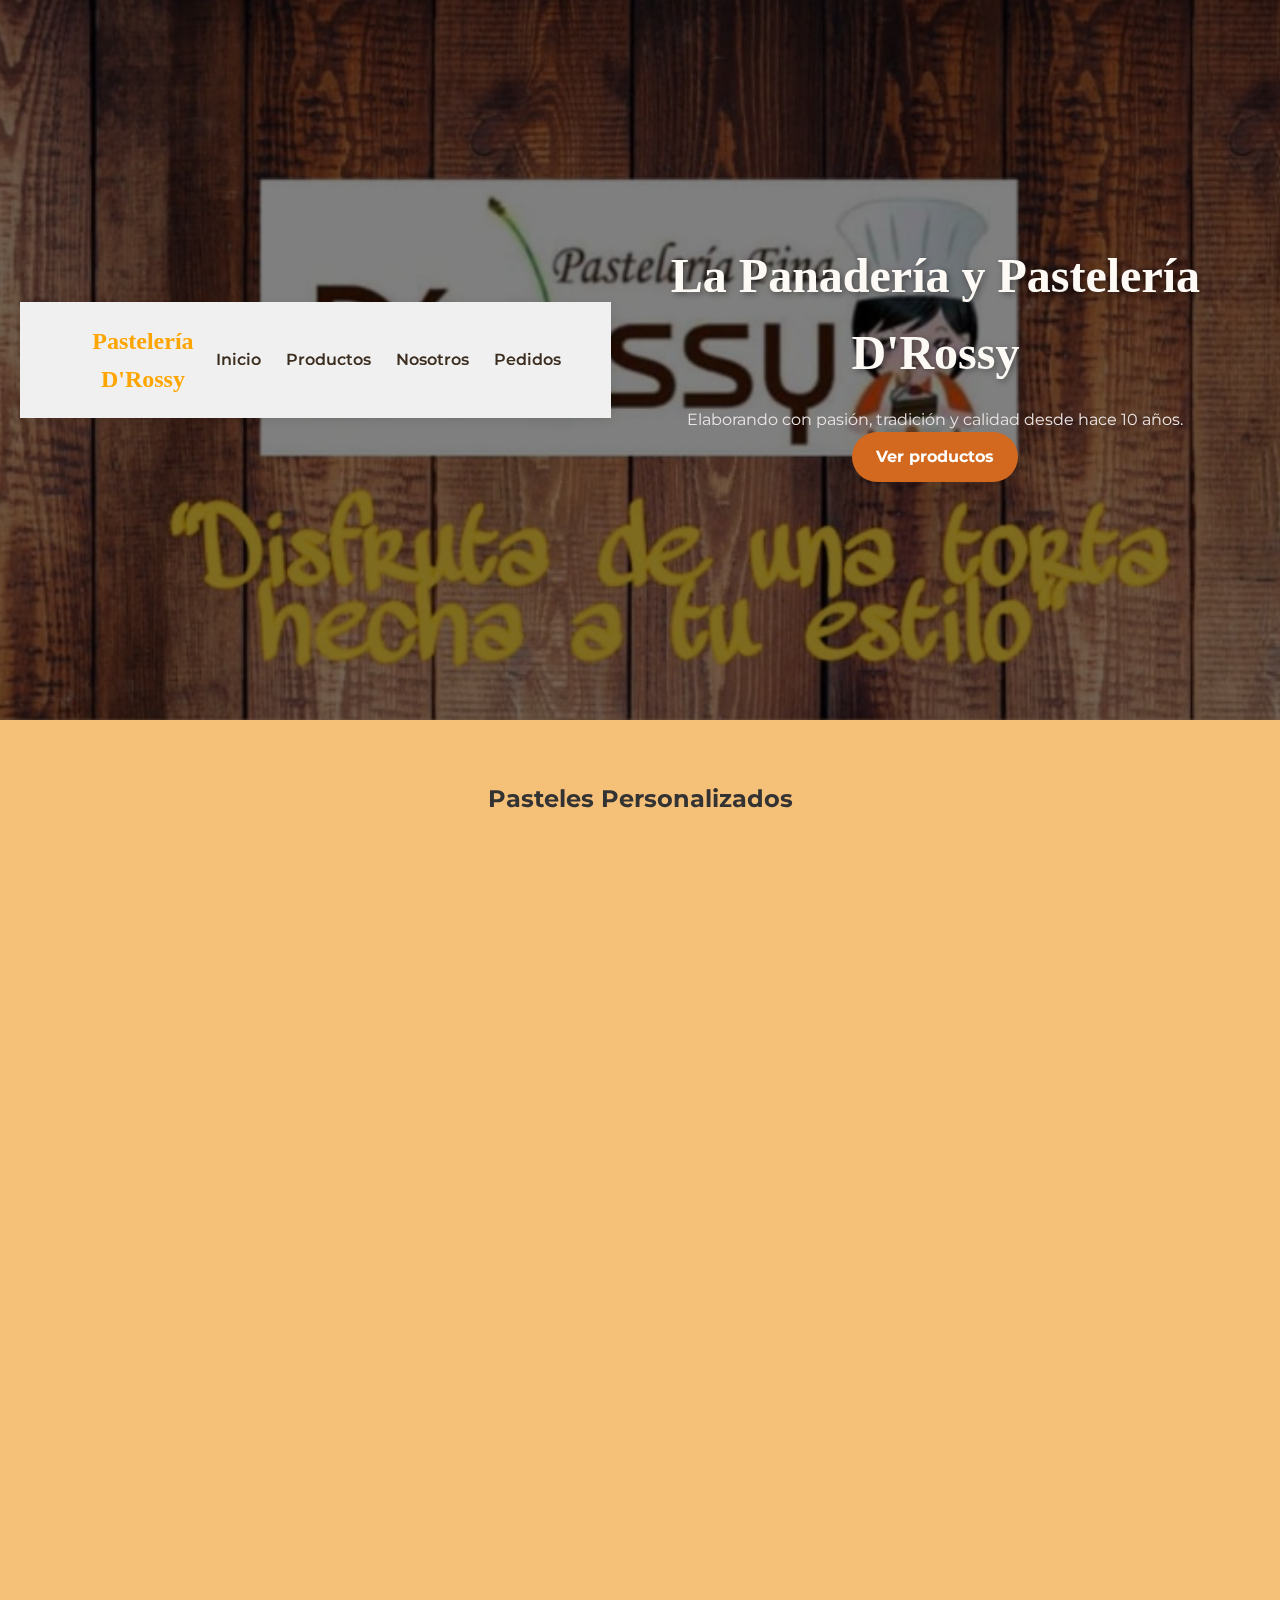
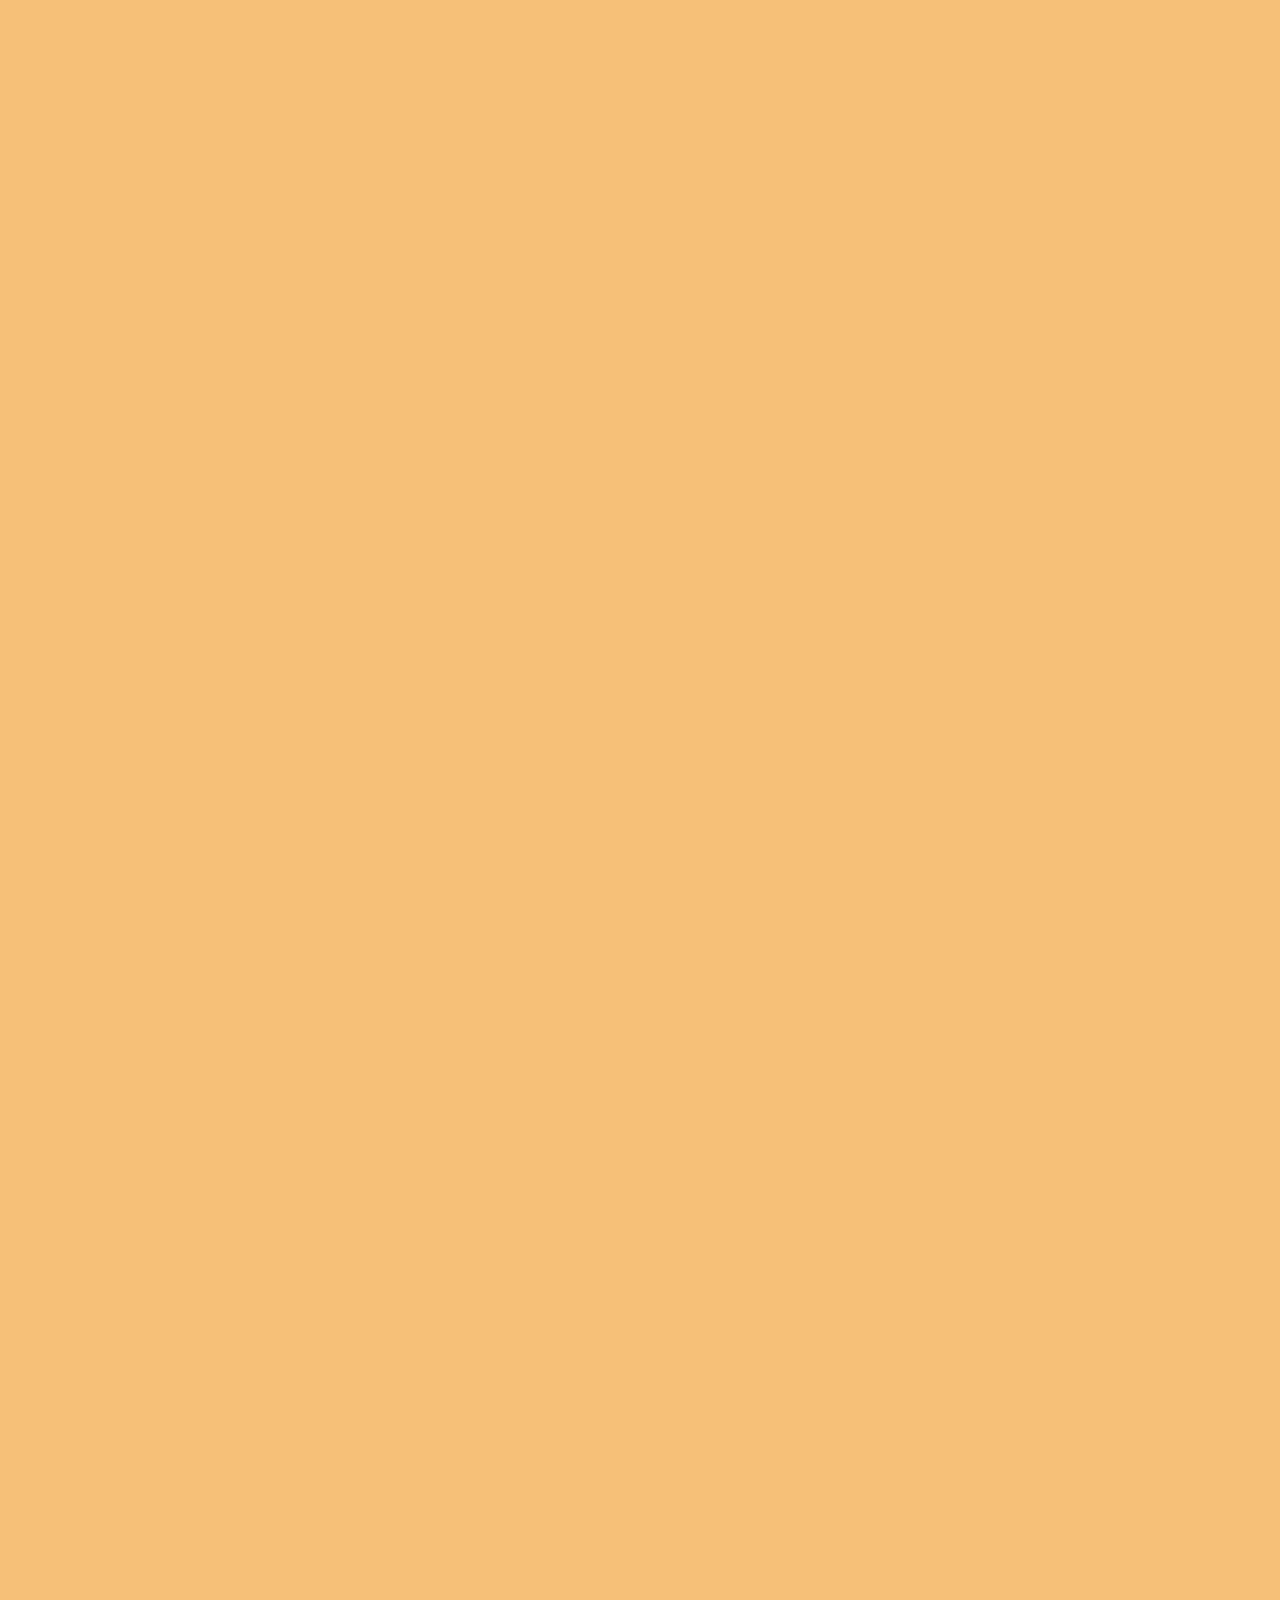
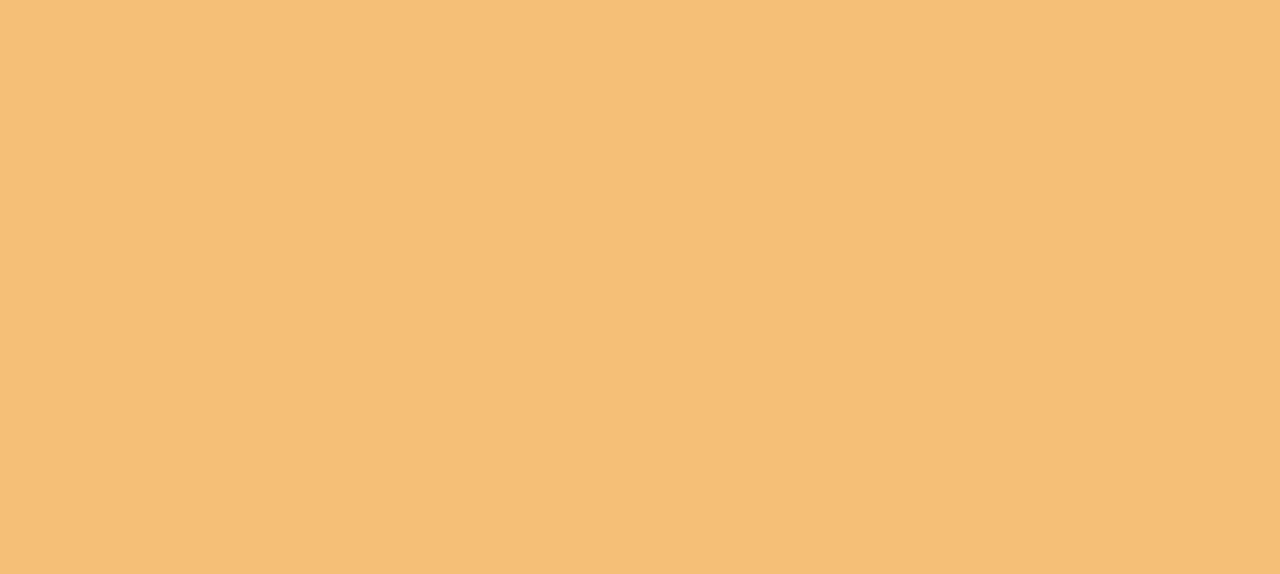
<file: index.html>
<!DOCTYPE html>
<html lang="es">
<head>
  <meta charset="UTF-8">
  <title>Pastelería D'Rossy</title>
  <link rel="stylesheet" href="estilos.css">
  <link href="https://fonts.googleapis.com/css2?family=Montserrat:wght@400;600;700&display=swap" rel="stylesheet">
  <!-- AOS: Animate On Scroll Library -->
  <link href="https://unpkg.com/aos@2.3.4/dist/aos.css" rel="stylesheet">
  <style>
    * {
      margin: 0;
      padding: 0;
      box-sizing: border-box;
      font-family: 'Montserrat', sans-serif;
    }

    body {
      background: #f5c179;
      color: #333;
      line-height: 1.6;
    }

    h1, h2, h3 {
      color: #333;
      font-weight: 700;
    }

    a {
      text-decoration: none;
      color: inherit;
    }

    .btn {
      display: inline-block;
      background: orange;
      color: white;
      padding: 12px 25px;
      border-radius: 30px;
      font-weight: bold;
      transition: 0.3s;
    }

    .btn:hover {
      background: #ff7b00;
      transform: scale(1.05);
    }

    .nav-bar {
      display: flex;
      justify-content: space-between;
      align-items: center;
      padding: 20px 50px;
      background: rgb(240, 240, 240);
      box-shadow: 0 2px 10px rgba(0,0,0,0.1);
      position: sticky;
      top: 0;
      z-index: 10;
    }

    .nav-bar h1 {
      font-size: 24px;
      color: orange;
    }

    .menu {
      display: flex;
      gap: 25px;
      list-style: none;
    }

    .menu a {
      font-weight: 600;
      transition: 0.3s;
    }

    .menu a:hover {
      color: orange;
    }

    .hero {
      background: url("img/FondoR.png") center/cover no-repeat;
      position: relative;
      color: rgb(235, 228, 228);
      height: 80vh;
      display: flex;
      align-items: center;
      justify-content: center;
      text-align: center;
    }

    .hero::after {
      content: "";
      position: absolute;
      top: 0; left: 0; right: 0; bottom: 0;
      background: rgba(0,0,0,0.5);
    }

    .hero-content {
      position: relative;
      z-index: 1;
    }

    .hero-content h2 {
      font-size: 48px;
      margin-bottom: 15px;
    }

    .productos {
      padding: 60px 50px;
      text-align: center;
    }

    .grid-productos {
      display: grid;
      grid-template-columns: repeat(auto-fit, minmax(250px, 1fr));
      gap: 25px;
      margin-top: 30px;
    }

    .card {
      background: #fff;
      border-radius: 15px;
      overflow: hidden;
      box-shadow: 0px 4px 12px rgba(0,0,0,0.15);
      transform: scale(0.95);
      transition: transform 0.3s ease, opacity 0.5s ease;
    }

    .card:hover {
      transform: scale(1.05);
    }

    .card img {
      width: 100%;
      height: 200px;
      object-fit: cover;
    }

    .card h3 {
      margin: 10px;
      font-size: 18px;
    }

    .card p {
      color: orange;
      font-weight: bold;
    }

    .card button {
      margin: 15px;
      padding: 8px 15px;
      border: none;
      background: orange;
      color: white;
      border-radius: 20px;
      cursor: pointer;
      transition: 0.3s;
    }

    .card button:hover {
      background: #ff7b00;
    }

    .promo {
      background: rgba(253, 167, 8, 0.856);
      color: white;
      text-align: center;
      padding: 50px 20px;
    }

    .promo h2 {
      font-size: 32px;
      margin-bottom: 10px;
    }

    .explore {
      padding: 60px 50px;
      text-align: center;
    }

    .tabs {
      display: flex;
      justify-content: center;
      gap: 20px;
      margin-bottom: 30px;
      flex-wrap: wrap;
    }

    .tabs button {
      background: none;
      border: none;
      font-size: 18px;
      cursor: pointer;
      padding: 8px 15px;
      transition: all 0.3s ease;
    }

    .tabs button:hover {
      color: orange;
      transform: scale(1.1);
    }

    .tabs button.active {
      color: orange;
      border-bottom: 2px solid sorange;
      font-weight: bold;
    }

    .gallery {
      display: grid;
      grid-template-columns: repeat(auto-fit, minmax(200px, 1fr));
      gap: 20px;
    }

    .nosotros {
      padding: 60px 50px;
      background: #f9f9f9;
      text-align: center;
    }

    #pedidos {
      padding: 60px 50px;
      text-align: center;
    }

    form {
      max-width: 500px;
      margin: auto;
      display: flex;
      flex-direction: column;
      gap: 15px;
    }

    input, textarea {
      padding: 10px;
      border-radius: 8px;
      border: 1px solid #ccc;
    }

    input[type="submit"] {
      background: rgb(255, 166, 0);
      color: white;
      font-weight: bold;
      cursor: pointer;
      transition: 0.3s;
    }

    input[type="submit"]:hover {
      background: #ff7b00;
    }

    .footer {
      background: #222;
      color: #fff;
      padding: 40px 20px;
      margin-top: 50px;
    }

    .footer-content {
      display: grid;
      grid-template-columns: repeat(auto-fit, minmax(200px, 1fr));
      gap: 20px;
      margin-bottom: 20px;
    }

    .footer h3 {
      margin-bottom: 10px;
      color: orange;
    }

    .copy {
      text-align: center;
      font-size: 14px;
      color: #aaa;
    }
  </style>
</head>
<body>

  <header class="hero">
    <nav class="nav-bar">
      <h1>Pastelería D'Rossy</h1>
      <ul class="menu">
        <li><a href="#inicio">Inicio</a></li>
        <li><a href="#productos">Productos</a></li>
        <li><a href="#nosotros">Nosotros</a></li>
        <li><a href="#pedidos">Pedidos</a></li>
      </ul>
    </nav>
    <div class="hero-content" data-aos="zoom-in">
      <h2>La Panadería y Pastelería D'Rossy</h2>
      <p>Elaborando con pasión, tradición y calidad desde hace 10 años.</p>
      <a class="btn" href="#productos">Ver productos</a>
    </div>
  </header>

  <section id="productos" class="productos" data-aos="fade-up">
    <h2>Pasteles Personalizados</h2>
    <div class="grid-productos">
      <div class="card" data-aos="zoom-in" data-aos-delay="100">
        <img src="img/Pokemom.png" alt="Pan">
        <h3>Torta de pókebola</h3>
        <p>S/67.00</p>
        <button>Agregar</button>
      </div>
      <div class="card" data-aos="zoom-in" data-aos-delay="200">
        <img src="img/totoro.png" alt="Bizcocho">
        <h3>Torta de mi vecino totoro</h3>
        <p>S/59.00</p>
        <button>Agregar</button>
      </div>
      <div class="card" data-aos="zoom-in" data-aos-delay="300">
        <img src="img/pastelPollo.png" alt="Pizza">
        <h3>Torta del pollito pío</h3>
        <p>S/50.00</p>
        <button>Agregar</button>
      </div>
      <div class="card" data-aos="zoom-in" data-aos-delay="400">
        <img src="img/PasttelPVZ.png" alt="Pionono">
        <h3>Torta de Plantas vs Zombies</h3>
        <p>S/50.00</p>
        <button>Agregar</button>
      </div>
      <div class="card" data-aos="zoom-in" data-aos-delay="500">
        <img src="img/bob esponja.png" alt="Postres">
        <h3>Torta de Bob Esponja y sus amigos</h3>
        <p>S/150.00</p>
        <button>Agregar</button>
      </div>
      <div class="card" data-aos="zoom-in" data-aos-delay="600">
        <img src="img/corona.png" alt="Tortas">
        <h3>Torta Helada (Especialmente para papá)</h3>
        <p>S/59.00</p>
        <button>Agregar</button>
      </div>
    </div>
  </section>

  <section class="promo" data-aos="zoom-in">
    <h2>20% de descuento en tu primer pedido</h2>
    <p>¡Aprovecha nuestra promoción especial!</p>
    <a class="btn" href="#pedidos">Pedir ahora</a>
  </section>

  <section class="explore" data-aos="fade-up">
    <h2>Explora Más</h2>
    <div class="tabs">
      <button class="active" data-category="Panes">Panes</button>
      <button data-category="Tortas">Tortas</button>
      <button data-category="Postres">Postres</button>
    </div>
    <div id="gallery" class="gallery"></div>
  </section>

  <section id="nosotros" class="nosotros" data-aos="fade-up">
    <h2>Sobre Nosotros</h2>
    <p>Somos una panadería familiar que combina recetas tradicionales con un toque innovador para deleitar a nuestros clientes.</p>
  </section>

  <section id="pedidos" data-aos="fade-up">
    <h2>Haz tu Pedido</h2>
    <form>
      <label for="nombre">Nombre:</label>
      <input type="text" id="nombre" name="nombre">

      <label for="producto">Producto:</label>
      <input type="text" id="producto" name="producto">

      <label for="cantidad">Cantidad:</label>
      <input type="number" id="cantidad" name="cantidad" min="1">

      <input type="submit" value="Enviar Pedido">
    </form>
  </section>

  <footer class="footer" data-aos="fade-up">
    <div class="footer-content">
      <div>
        <h3>Contacto</h3>
        <p>📞 964 742 575</p>
        <p>📧 PasteleríaDRossy@gmail.com</p>
      </div>
      <div>
        <h3>Redes</h3>
        <p>Facebook · Instagram · WhatsApp</p>
      </div>
      <div>
        <h3>Explora</h3>
        <p>Inicio · Productos · Nosotros · Pedidos</p>
      </div>
    </div>
    <p class="copy">&copy; 2025 Pastelería D'Rossy. Todos los derechos reservados.</p>
  </footer>

  <!-- JS -->
  <script src="https://unpkg.com/aos@2.3.4/dist/aos.js"></script>
  <script>
    AOS.init({
      duration: 1000,
      once: true
    });

    const images = {
      "Panes": [
        "img/Tantawawaas.jpg",
        "img/panfrances.jpg",
        "img/PanBollo.png"
      ],
      "Tortas": [
        "img/Pokemom.png",
        "img/bob esponja.png" ,
        "img/totoro.png"
      ],
      "Postres": [
        "img/keke.png",
        "img/cachito.png" ,
        "img/galletaAjonjoli.png"
      ],
    };

    const buttons = document.querySelectorAll(".tabs button");
    const gallery = document.getElementById("gallery");

    function loadGallery(category) {
      gallery.innerHTML = "";
      images[category].forEach((src, index) => {
        const card = document.createElement("div");
        card.classList.add("card");
        card.setAttribute("data-aos", "fade-up");
        card.setAttribute("data-aos-delay", `${index * 100}`);
        const img = document.createElement("img");
        img.src = src;
        img.alt = category;
        card.appendChild(img);
        gallery.appendChild(card);
      });
      AOS.refresh();
    }

    buttons.forEach(btn => {
      btn.addEventListener("click", () => {
        buttons.forEach(b => b.classList.remove("active"));
        btn.classList.add("active");
        loadGallery(btn.dataset.category);
      });
    });

    loadGallery("Panes");
  </script>

</body>
</html>
</file>
<file: estilos.css>
/* === ESTILOS GENERALES === */
body {
  font-family: 'Segoe UI', sans-serif;
  margin: 0;
  background-color: #f3c180; 
  color: #3b2d1f; 
}

.hero {
  background-image: url('img/FondoR.png');
  background-size: cover;
  background-position: center;
  background-attachment: fixed;
  padding: 100px 20px;
  color: #fff;
  text-align: center;
  position: relative;
  height: 80vh;
  display: flex;
  align-items: center;
  justify-content: center;
}

.hero::after {
  content: "";
  position: absolute;
  inset: 0;
  background: rgba(59, 45, 31, 0.55); 
}

.hero-content {
  position: relative;
  z-index: 1;
}

.hero-content h2 {
  font-size: 52px;
  margin-bottom: 15px;
  font-family: 'Georgia', serif;
  color: #fdfaf6;
  text-shadow: 2px 2px 6px rgba(0,0,0,0.4);
}

.hero-content .btn {
  background-color: #d2691e; 
  color: white;
  padding: 12px 24px;
  text-decoration: none;
  border-radius: 30px;
  font-weight: bold;
  transition: 0.3s;
}

.hero-content .btn:hover {
  background-color: #b85815;
}


.nav-bar {
  display: flex;
  justify-content: space-between;
  align-items: center;
  background-color: #fff8f0;
  padding: 12px 30px;
  box-shadow: 0 2px 10px rgba(0,0,0,0.08);
  position: sticky;
  top: 0;
  z-index: 10;
}

.nav-bar h1 {
  font-size: 26px;
  font-family: 'Georgia', serif;
  color: #8b4513;
}

.menu {
  list-style: none;
  display: flex;
  gap: 25px;
}

.menu a {
  color: #3b2d1f;
  text-decoration: none;
  font-weight: 600;
  transition: 0.3s;
}

.menu a:hover {
  color: #d2691e;
}


.grid-productos {
  display: flex;
  flex-wrap: wrap;
  gap: 40px;
  justify-content: center;
  padding: 50px 20px;
}

.card {
  background: #fff;
  border-radius: 15px;
  box-shadow: 0 3px 10px rgba(0,0,0,0.12);
  width: 280px;
  text-align: center;
  padding: 20px;
  transition: transform 0.3s ease;
}

.card:hover {
  transform: translateY(-5px);
}

.card img {
  width: 100%;
  border-radius: 10px;
  margin-bottom: 15px;
  cursor: pointer;
}

.card button {
  background: #d2691e;
  color: #fff;
  border: none;
  padding: 10px 18px;
  border-radius: 25px;
  cursor: pointer;
  font-weight: bold;
  transition: background 0.3s;
}

.card button:hover {
  background: #a0522d;
}

/* === PROMOCIONES === */
.promo {
  background-color: #f8e4d3;
  text-align: center;
  padding: 50px 20px;
  font-family: 'Georgia', serif;
}

.promo h2 {
  font-size: 36px;
  margin-bottom: 15px;
  color: #8b4513;
}

.nosotros {
  padding: 40px 20px;
  text-align: center;
  max-width: 900px;
  margin: auto;
  line-height: 1.7;
}

.nosotros h2 {
  font-family: 'Georgia', serif;
  font-size: 32px;
  margin-bottom: 20px;
  color: #8b4513;
}


.footer {
  background-color: #3b2d1f;
  color: white;
  padding: 40px 20px;
}

.footer-content {
  display: flex;
  justify-content: space-around;
  flex-wrap: wrap;
  gap: 30px;
}

.copy {
  text-align: center;
  margin-top: 15px;
  font-size: 14px;
  opacity: 0.8;
}

.explore {
  padding: 50px 20px;
  text-align: center;
  background: #fffaf3;
}

.explore h2 {
  font-size: 34px;
  margin-bottom: 25px;
  font-family: 'Georgia', serif;
  color: #8b4513;
}

.tabs {
  display: flex;
  justify-content: center;
  gap: 18px;
  flex-wrap: wrap;
  margin-bottom: 30px;
}

.tabs button {
  background: none;
  border: none;
  font-weight: bold;
  font-size: 16px;
  padding: 10px 0;
  border-bottom: 2px solid transparent;
  cursor: pointer;
  color: #3b2d1f;
  transition: 0.3s;
}

.tabs button.active,
.tabs button:hover {
  border-color: #d2691e;
  color: #d2691e;
}

.gallery {
  display: grid;
  grid-template-columns: repeat(auto-fit, minmax(180px, 1fr));
  gap: 25px;
}

.gallery .item {
  border-radius: 12px;
  overflow: hidden;
  box-shadow: 0 2px 12px rgba(0,0,0,0.1);
  transition: transform 0.25s;
}

.gallery .item:hover {
  transform: scale(1.05);
}

.gallery img {
  width: 100%;
  height: 180px;
  object-fit: cover;
  cursor: pointer;
}

.modal {
  display: none;
  position: fixed;
  z-index: 9999;
  top: 0; left: 0;
  width: 100%;
  height: 100%;
  background-color: rgba(0,0,0,0.8);
  justify-content: center;
  align-items: center;
}

.modal img {
  max-width: 90%;
  max-height: 80vh;
  border-radius: 10px;
  animation: zoomIn 0.3s ease;
}

.modal:active {
  display: none;
}

@keyframes zoomIn {
  from {
    transform: scale(0.7);
    opacity: 0;
  }
  to {
    transform: scale(1);
    opacity: 1;
  }
}
</file>
